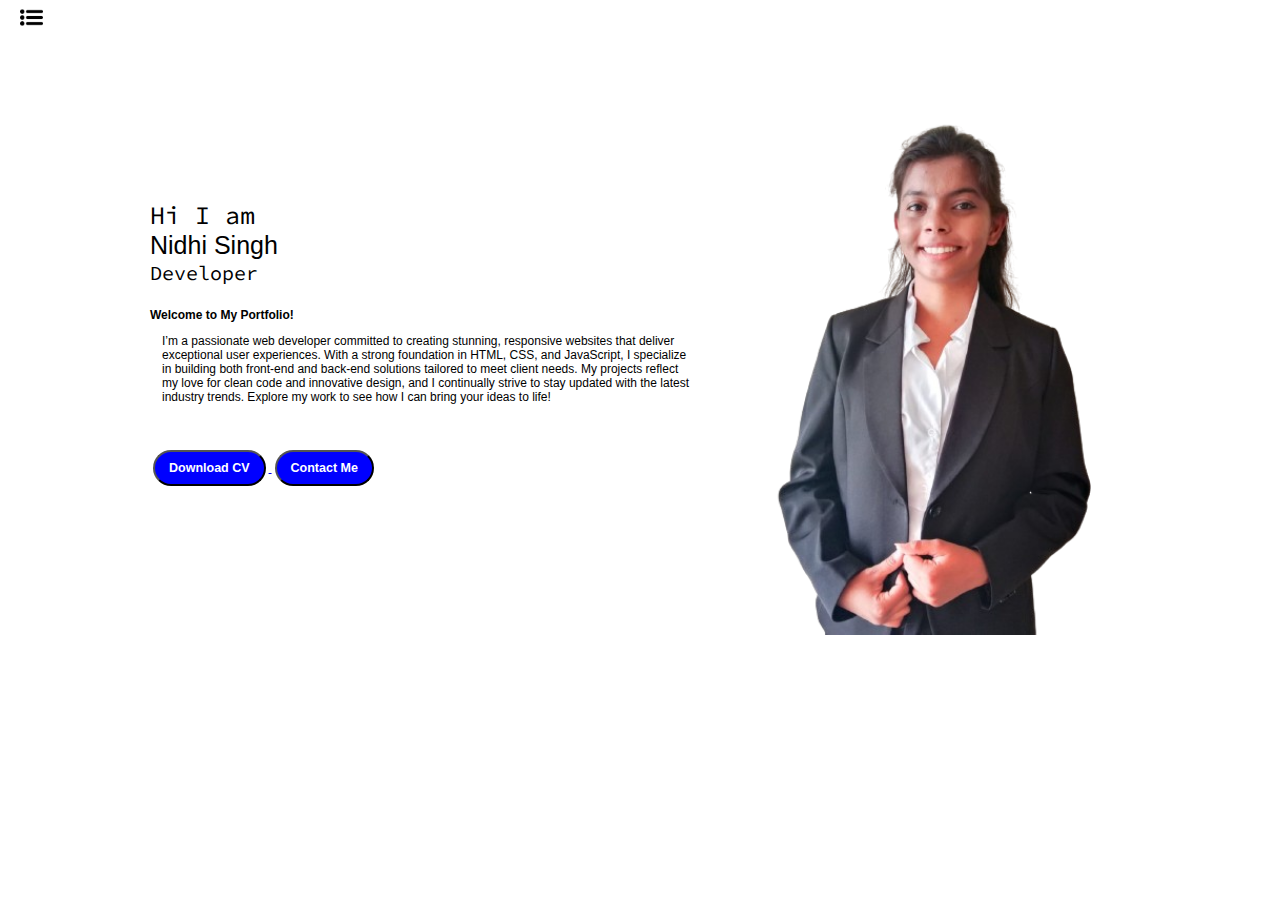
<file: index.html>
<!DOCTYPE html>
<html lang="en">
<head>
    <meta charset="UTF-8">
    <meta name="viewport" content="width=device-width, initial-scale=1.0">
    <title>Nidhi Singh - Web Developer, Programmer</title>
    <link rel="stylesheet" href="style.css">
</head>
<body>
    <div class="container">
        <div class="sidebar sidebarGo">
            <!-- Nidhi -->
            <nav>
                <ul>
                    <li><a href="/">Home</a></li>
                    <li><a href="/intro.html">My Intro</a></li>
                    <!-- <li><a href="/services.html">Services</a></li> -->
                    <li><a href="/blog.html">Blog</a></li>
                    <li><a href="/contact.html">Contact Me</a></li>
                </ul>
            </nav>
        </div>
        <div class="main">
            <div class="hamBurger">
                <img class="ham" src="dots.png" alt="" width="23px">
                <img class="cross"src="remove.png" alt="" width="23px">
            </div>
           <div class="infoContainer">
            <div class="devInfo">
                <div class="hello">Hi I am</div>
                <div class="name">Nidhi Singh</div>
                <div class="about">Developer</div>
                <div class="moreabout">
                    <b>Welcome to My Portfolio!</b>

                    <p>I’m a passionate web developer committed to creating stunning, responsive websites that deliver exceptional user experiences. With a strong foundation in HTML, CSS, and JavaScript, I specialize in building both front-end and back-end solutions tailored to meet client needs. My projects reflect my love for clean code and innovative design, and I continually strive to stay updated with the latest industry trends. Explore my work to see how I can bring your ideas to life!
                    </p>
                    </div>
                <div class="buttons">
                    <a href="/Updated CV Nidhi Singh .pdf" target="_blank">
                    <button class="btn">Download CV</button>
                    </a>
                    <a href="/contact.html">
                    <button class="btn">Contact Me</button>
                    </a>
                </div>
            </div>
            <div class="devPic">
                <img src="nidhi singh.png" alt="Nidhi Singh">
            </div>
        </div>
        </div>
    </div>
<script src="script.js"></script>
</body>
</html>
</file>
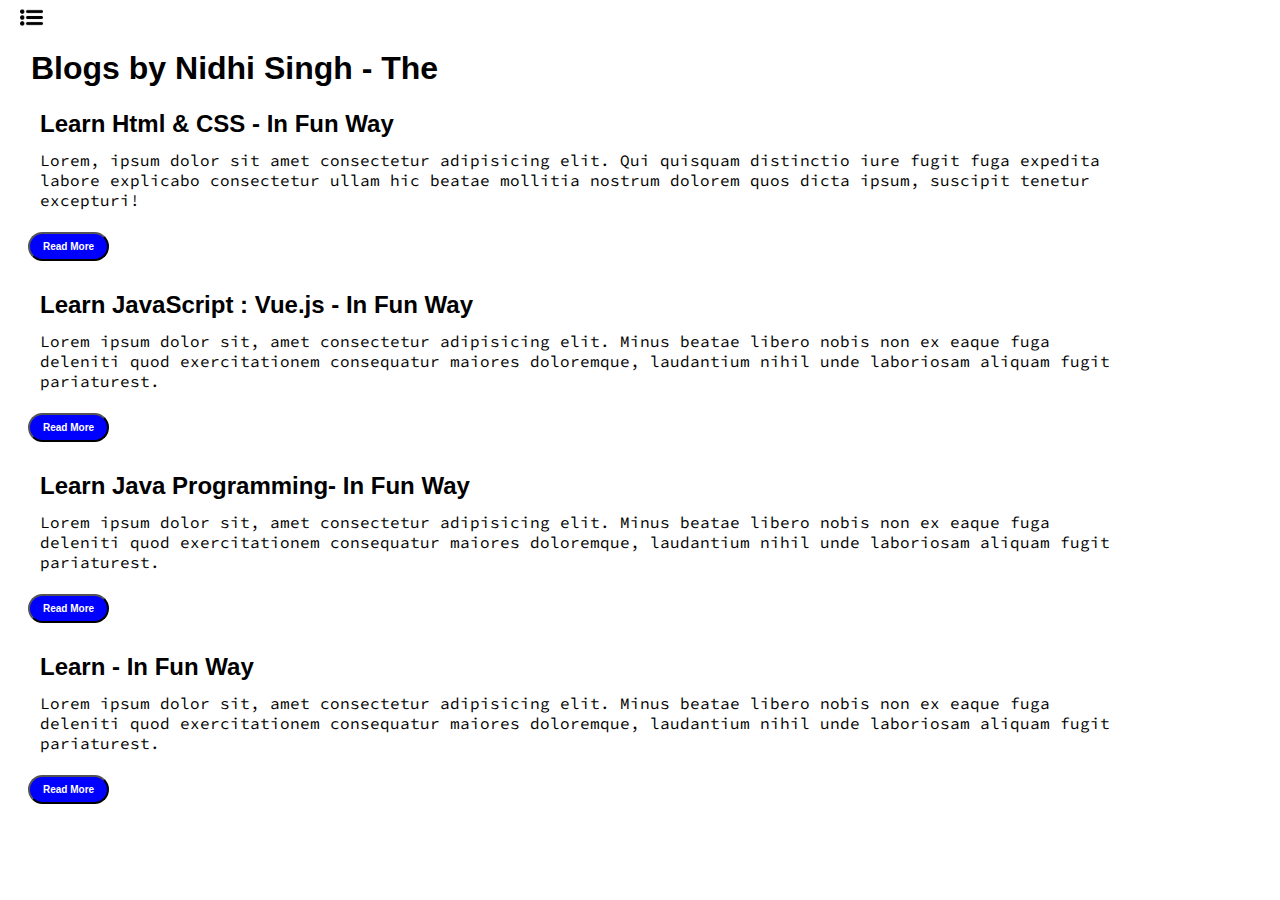
<file: blog.html>
<!DOCTYPE html>
<html lang="en">
<head>
    <meta charset="UTF-8">
    <meta name="viewport" content="width=device-width, initial-scale=1.0">
    <title>Nidhi Singh - Web Developer, Programmer</title>
    <link rel="stylesheet" href="style.css">
</head>
<body>
    <div class="container">
       <div class="sidebar sidebarGo">
            <!-- Nidhi -->
            <nav>
                <ul>
                    <li><a href="/">Home</a></li>
                    <li><a href="/intro.html">My Intro</a></li>
                    <!-- <li><a href="/services.html">Services</a></li> -->
                    <li><a href="/blog.html">Blog</a></li>
                    <li><a href="/contact.html">Contact Me</a></li>
                </ul>
            </nav>
        </div>
        <div class="main">
            <div class="hamBurger">
                <img class="ham" src="dots.png" alt="" width="23px">
                <img class="cross"src="remove.png" alt="" width="23px">
            </div>
            <div class="blogContainer">
                <h1>Blogs by Nidhi Singh - The </h1>
                <div class="blogItem">
                        <h2>Learn Html & CSS - In Fun Way</h2>
                        <p>Lorem, ipsum dolor sit amet consectetur adipisicing elit. Qui quisquam distinctio iure fugit fuga expedita labore explicabo consectetur ullam hic beatae mollitia nostrum dolorem quos dicta ipsum, suscipit tenetur excepturi!</p>
                        <button class="btn btn-sm">Read More</button>
                </div>
                <div class="blogItem">
                        <h2>Learn JavaScript : Vue.js - In Fun Way</h2>
                        <p>Lorem ipsum dolor sit, amet consectetur adipisicing elit. Minus beatae libero nobis non ex eaque fuga deleniti quod exercitationem consequatur maiores doloremque, laudantium nihil unde laboriosam aliquam fugit pariaturest.</p>
                        <button class="btn btn-sm">Read More</button>
                </div>
                <div class="blogItem">
                        <h2>Learn Java Programming- In Fun Way</h2>
                        <p>Lorem ipsum dolor sit, amet consectetur adipisicing elit. Minus beatae libero nobis non ex eaque fuga deleniti quod exercitationem consequatur maiores doloremque, laudantium nihil unde laboriosam aliquam fugit pariaturest.</p>
                        <button class="btn btn-sm">Read More</button>
                </div>
                <div class="blogItem">
                        <h2>Learn  - In Fun Way</h2>
                        <p>Lorem ipsum dolor sit, amet consectetur adipisicing elit. Minus beatae libero nobis non ex eaque fuga deleniti quod exercitationem consequatur maiores doloremque, laudantium nihil unde laboriosam aliquam fugit pariaturest.</p>
                        <button class="btn btn-sm">Read More</button>
                </div>
            </div>
        </div>
    </div>
    <script src="script.js"></script>
</body>
</html>
</file>
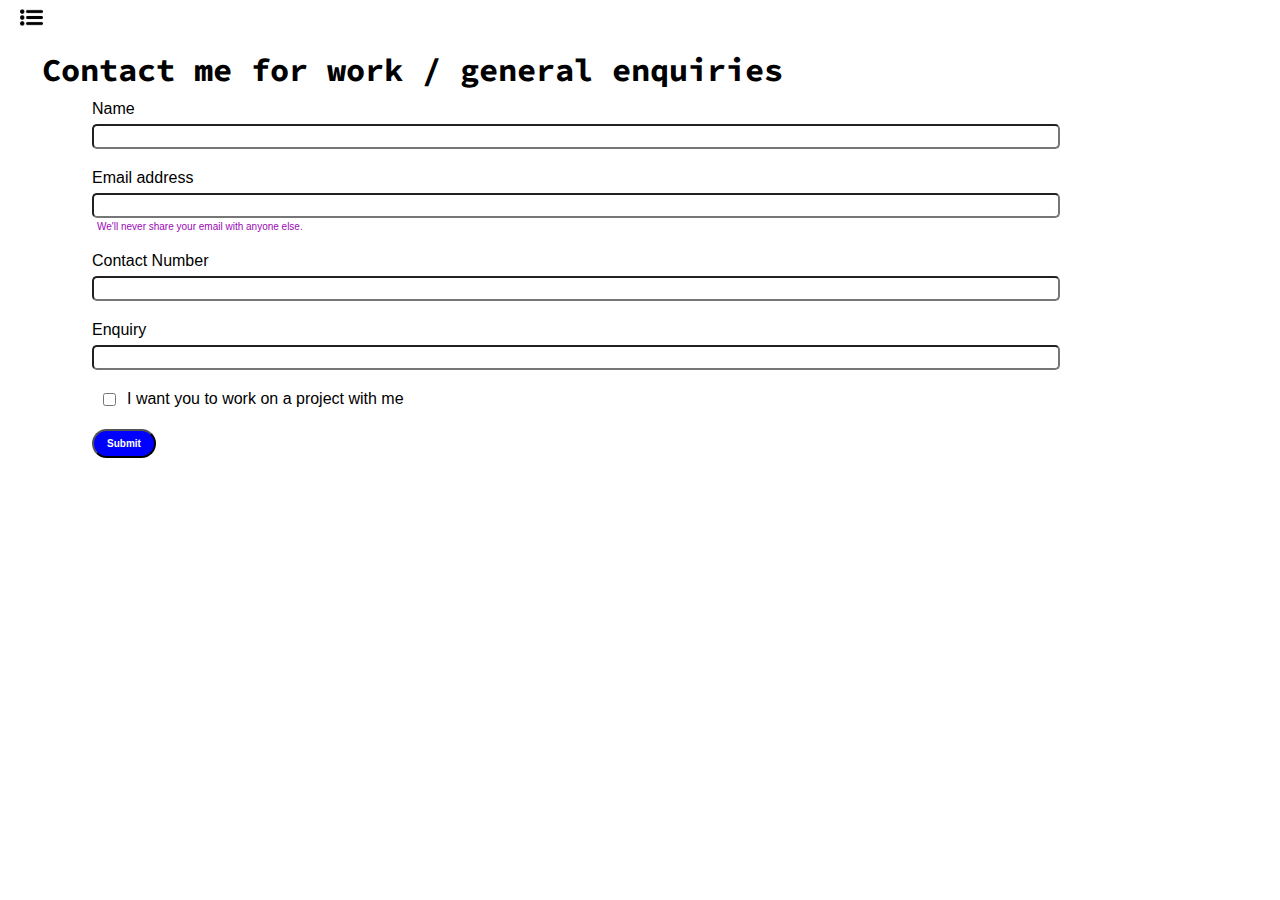
<file: contact.html>
<!DOCTYPE html>
<html lang="en">
<head>
    <meta charset="UTF-8">
    <meta name="viewport" content="width=device-width, initial-scale=1.0">
    <title>Nidhi Singh - Web Developer, Programmer</title>
    <link rel="stylesheet" href="style.css">
</head>
<body>
    <div class="container">
       <div class="sidebar sidebarGo">
            <!-- Nidhi -->
            <nav>
                <ul>
                    <li><a href="/">Home</a></li>
                    <li><a href="/intro.html">My Intro</a></li>
                    <!-- <li><a href="/services.html">Services</a></li> -->
                    <li><a href="/blog.html">Blog</a></li>
                    <li><a href="/contact.html">Contact Me</a></li>
                </ul>
            </nav>
        </div>
        <div class="main">
            <div class="hamBurger">
                <img class="ham" src="dots.png" alt="" width="23px">
                <img class="cross"src="remove.png" alt="" width="23px">
            </div>
          <div class="contactForm">
            <h1>Contact me for work / general enquiries </h1>
            <form>
                <div class="mb-3">
                  <label for="clientName" class="form-label">Name</label>
                  <input type="name" class="form-control" id="clientName" aria-describedby="emailHelp">
                </div>
                <div class="mb-3">
                    <label for="clientEmail" class="form-label">Email address</label>
                    <input type="email" class="form-control" id="clientEmail" aria-describedby="emailHelp">
                    <div id="emailHelp" class="form-text">We'll never share your email with anyone else.</div>
                  </div>
                <div class="mb-3">
                  <label for="clientPhone" class="form-label">Contact Number</label>
                  <input type="phone" class="form-control" id="clientPhone">
                </div>
                <div class="mb-3">
                    <label for="clientEnquiry" class="form-label">Enquiry</label>
                    <input type="enquiry" class="form-control" id="clientEnquiry" aria-describedby="emailHelp">
                </div>
                <div class="mb-3 "id="form-check">
                  <input type="checkbox" class="form-check-input" id="isClient">
                  <label class="form-check-label" for="isClient">I want you to work on a project with me</label>
                </div>
                <button type="submit" class="btn btn-sm">Submit</button>
              </form>
          </div>
        </div>
        </div>
    </div>
    <script src="script.js"></script>
</body>
</html>
</file>
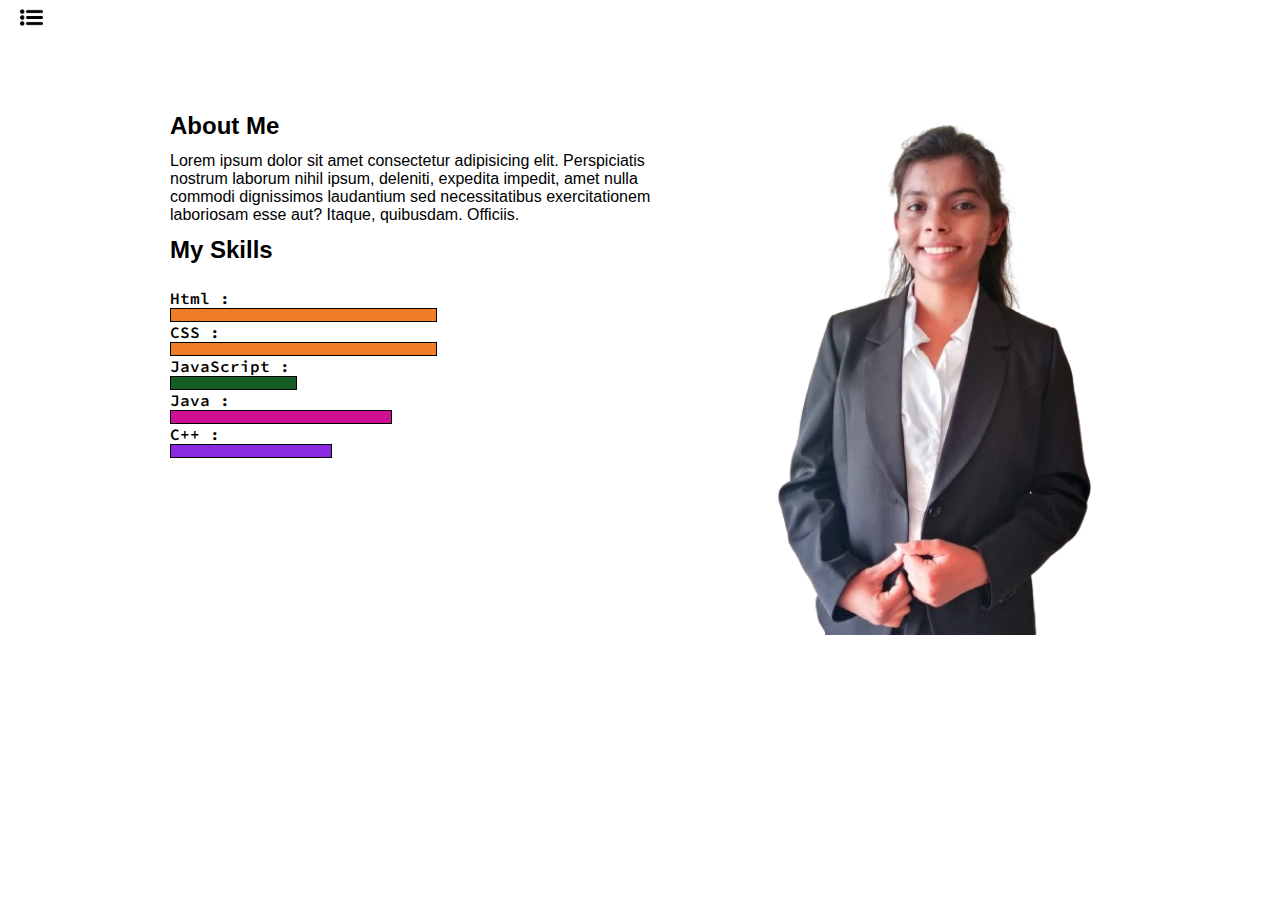
<file: intro.html>
<!DOCTYPE html>
<html lang="en">
<head>
    <meta charset="UTF-8">
    <meta name="viewport" content="width=device-width, initial-scale=1.0">
    <title>Nidhi Singh - Web Developer, Programmer</title>
    <link rel="stylesheet" href="style.css">
</head>
<body>
    <div class="container">
       <div class="sidebar sidebarGo">
            <!-- Nidhi -->
            <nav>
                <ul>
                    <li><a href="/">Home</a></li>
                    <li><a href="/intro.html">My Intro</a></li>
                    <!-- <li><a href="/services.html">Services</a></li> -->
                    <li><a href="/blog.html">Blog</a></li>
                    <li><a href="/contact.html">Contact Me</a></li>
                </ul>
            </nav>
        </div>
        <div class="main">
            <div class="hamBurger">
                <img class="ham" src="dots.png" alt="" width="23px">
                <img class="cross"src="remove.png" alt="" width="23px">
            </div>
           <div class="infoContainer">
            <div class="intro">
                <h2>About Me</h2>
                <p>Lorem ipsum dolor sit amet consectetur adipisicing elit. Perspiciatis nostrum laborum nihil ipsum, deleniti, expedita impedit, amet nulla commodi dignissimos laudantium sed necessitatibus exercitationem laboriosam esse aut? Itaque, quibusdam. Officiis.</p>
                <h2>My Skills</h2>
                <div class="skillContainer">
                    <div class="skillItem"></div>Html : <div class="skill hundered"></div>
                    <div class="skillItem"></div>CSS : <div class="skill hundered"></div>
                    <div class="skillItem"></div>JavaScript : <div class="skill fifty"></div>
                    <div class="skillItem"></div>Java : <div class="skill seventy"></div>
                    <div class="skillItem"></div>C++ : <div class="skill t5"></div>
                </div>
            </div>
            <div class="devPic">
                <img src="nidhi singh.png" alt="Nidhi Singh">
            </div>
        </div>
        </div>
    </div>
    <script src="script.js"></script>
</body>
</html>
</file>
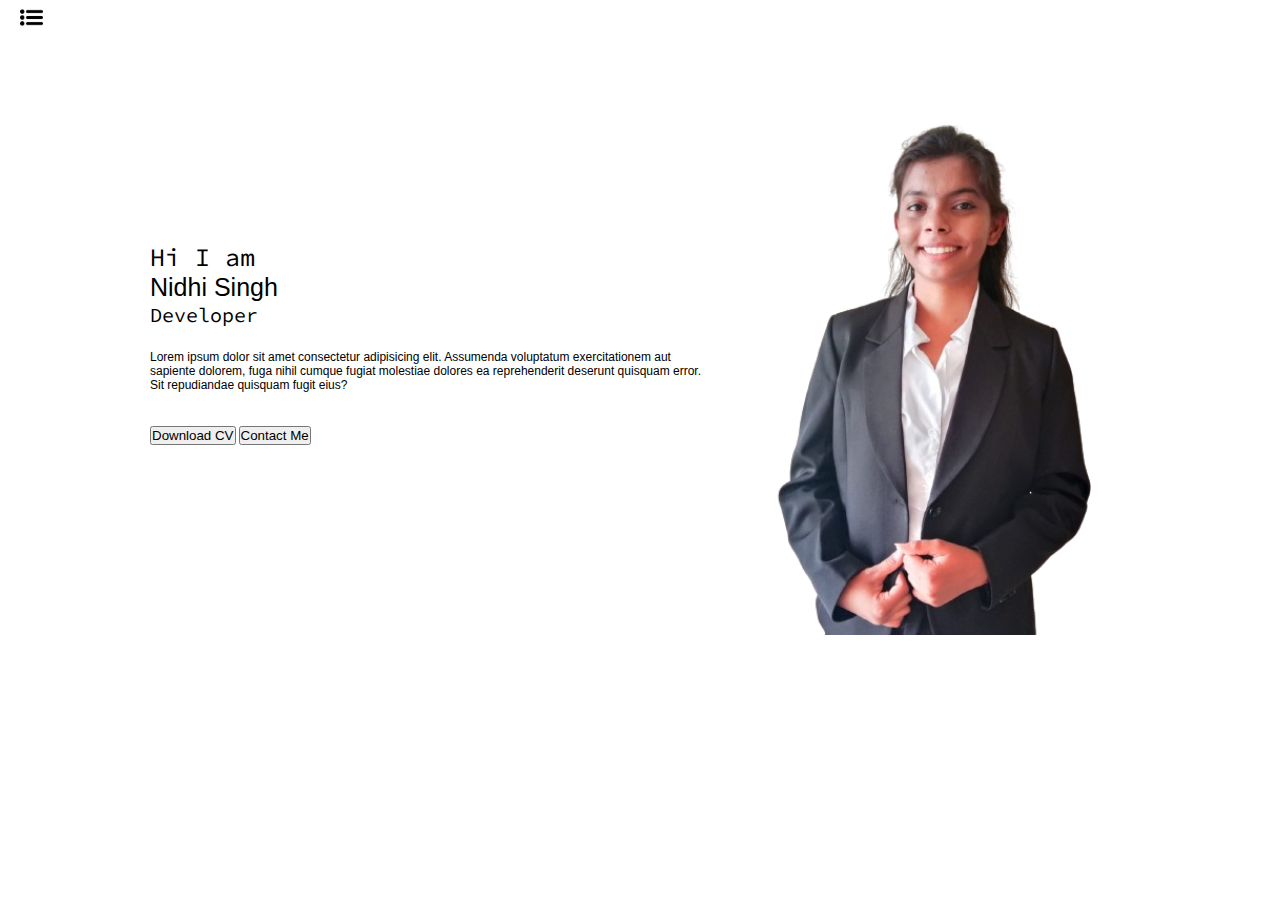
<file: services.html>
<!DOCTYPE html>
<html lang="en">
<head>
    <meta charset="UTF-8">
    <meta name="viewport" content="width=device-width, initial-scale=1.0">
    <title>Nidhi Singh - Web Developer, Programmer</title>
    <link rel="stylesheet" href="style.css">
</head>
<body>
    <div class="container">
       <div class="sidebar sidebarGo">
            <!-- Nidhi -->
            <nav>
                <ul>
                    <li><a href="/">Home</a></li>
                    <li><a href="/intro.html">My Intro</a></li>
                    <li><a href="/services.html">Services</a></li>
                    <li><a href="/blog.html">Blog</a></li>
                    <li><a href="/contact.html">Contact Me</a></li>
                </ul>
            </nav>
        </div>
        <div class="main">
            <div class="hamBurger">
                <img class="ham" src="dots.png" alt="" width="23px">
                <img class="cross"src="remove.png" alt="" width="23px">
            </div>
           <div class="infoContainer">
            <div class="devInfo">
                <div class="hello">Hi I am</div>
                <div class="name">Nidhi Singh</div>
                <div class="about">Developer</div>
                <div class="moreabout">Lorem ipsum dolor sit amet consectetur adipisicing elit. Assumenda voluptatum exercitationem aut sapiente dolorem, fuga nihil cumque fugiat molestiae dolores ea reprehenderit deserunt quisquam error. Sit repudiandae quisquam fugit eius?</div>
                <div class="buttons">
                    <button>Download CV</button>
                    <button>Contact Me</button>
                </div>
            </div>
            <div class="devPic">
                <img src="nidhi singh.png" alt="Nidhi Singh">
            </div>
        </div>
        </div>
    </div>
    <script src="script.js"></script>
</body>
</html>
</file>
<file: style.css>
@import url('https://fonts.googleapis.com/css2?family=PT+Sans:ital,wght@0,400;0,700;1,400;1,700&display=swap');
@import url('https://fonts.googleapis.com/css2?family=Source+Code+Pro:ital,wght@0,200..900;1,200..900&display=swap');

.container{
    background-color: white;
    width: auto;
    height: 735px;
}
.infoContainer{
    /* background-color: green; */
    height: 65vh;
    width: 80vw;
    margin: 150px;
    margin-top: 50px;
    display: flex;
    justify-content: space-around;
}
.hello{
    font-size: 2.5em;

}
.name{
    font-size: 2.5em;
    font-family: "Fira Sans", sans-serif;
}
.about{
    font-size: 2em;
}
.moreabout{
    font-size: 1.2em;
    font-family: "Fira Sans", sans-serif;
    margin-top: 23px;
}
.buttons{
    margin-top: 34px;
}
.btn{
    margin:0 3px;
    cursor: pointer;
    padding: 9px 14px;
    border-radius: 20px;
    color: white;
    background-color: blue;
    font-weight: bold;
    font-size: 2.5em;
}
.btn button:hover{
    background-color: white;
    color: blue;
}

.devInfo{
    display: flex;
    font-size: 16px;
    font-family: "Source Code Pro", monospace;
    justify-content: center;
    flex-direction: column;
}
.devPic img{
    height: 65vh;
    /* position: absolute; */
    /* width: 30vw; */
}
*{
    margin: 0;
    padding: 0;
}
.sidebar{
    background-color: grey;
    transition: transform 0.3s ease-in;
    font-weight: bold;
    position: absolute;
    font-family: "Fira Sans", sans-serif;
    height:100vh;
}
.sidebar nav{
    padding :45px;
}
.sidebar nav li{
    list-style:none;
    font-style:35px;

    padding:33px 0;

}
.sidebar nav li a{
    text-decoration: none;
    color: black;
}
.main{
    /* background-color: yellow; */
    width: 90vw;
}
.container{
    display: flex;
}
/* contact.html */
.contactForm{    
    padding: 0 34px;
    /* padding-top: 144px; */
    font-family: "Fira sans", sans-serif;  
    margin: 0 180px; 
}
.contactForm h1{
    font-family: "Source Code Pro", monospace;   
    text-align: left;    
    /* padding: 12px; */
    /* margin-right: 90px; */
}
.contactForm div{
    padding: 10px 0 ;
}
#emailHelp{
    font-size: 10px;
    color:rgb(155, 8, 181);
    margin: 0 5px;
    padding: 3px 0 0 0;
}
.contactForm form div{
    padding: 10px 0;
    display: flex;
    flex-direction: column;
}
.contactForm form div input{
   /* width: 26vw; */
   border-radius: 5px;
   margin: 6px 0 0 0;
   padding: 3px;
}
.contactForm form{
    margin: 0 50px;
 }
#form-check{
    flex-direction: row;
}
#form-check input{
    width: 35px;
    margin: 3px 0;
}
.btn-sm{
    font-size: 10px;
    padding: 7px 13px;
    margin: 10px 0;
}
/* blog */
.blogItem{
    margin: 20px;
    font-family: "Fira sans", sans-serif;  
}
.blogItem p{
    font-family: "Source Code Pro", monospace;    
}
.blogContainer{
    margin: 0 180px;
}
.blogContainer h1{
    font-family: "Fira sans", sans-serif; 
    margin: 23px;    
}
/* My Intro */
.intro{
    margin: 0 140px;
    /* padding-top: 50px; */
}
.intro h1,h2,p{
    font-family: "Fira sans", sans-serif; 
    margin: 12px; 

}
.skillContainer{
    padding: 12px;
    font-family: "Source Code Pro", monospace;   
    font-weight: 600;
}
.skill{
    width:265px;
    height:12px;
    background-color: red;
    border: 1px solid black;
}
.skillItem{
    display: flex;
    font-family: "Source Code Pro", monospace;    

    
}
.hundered{
    width: 265px;
    background-color: rgb(241, 124, 40);
    
}

.fifty{
    width: 125px;
    background-color: rgb(20, 92, 35);
}
.seventy{
    width: 220px;
    background-color: rgb(208, 16, 147);
}
.t5{
    width: 160px;
    background-color: blueviolet;
}
.hamBurger{
    position: absolute;
    /* top:10px; */
    left:10px;
    cursor: pointer;
}
.ham{
    margin-top: 6px;
    margin-left: 10px;
}
.cross{
    margin-left: 133px;
    margin-top: 6px;
}
.sidebarGo{
    transform: translate(-443px,0px);
    position: absolute;
}
@media (max-width: 1600px) {   
    *{
        /* yo */
    }
    .devInfo{
        font-size: 10px;
     }
    /* .devPic{
        display: none;
    }  */
     .intro,.blogContainer,.contactForm{
        margin: 50px 8px;
     }
     .buttons{
        font-size: 5px;
     }
}
</file>
